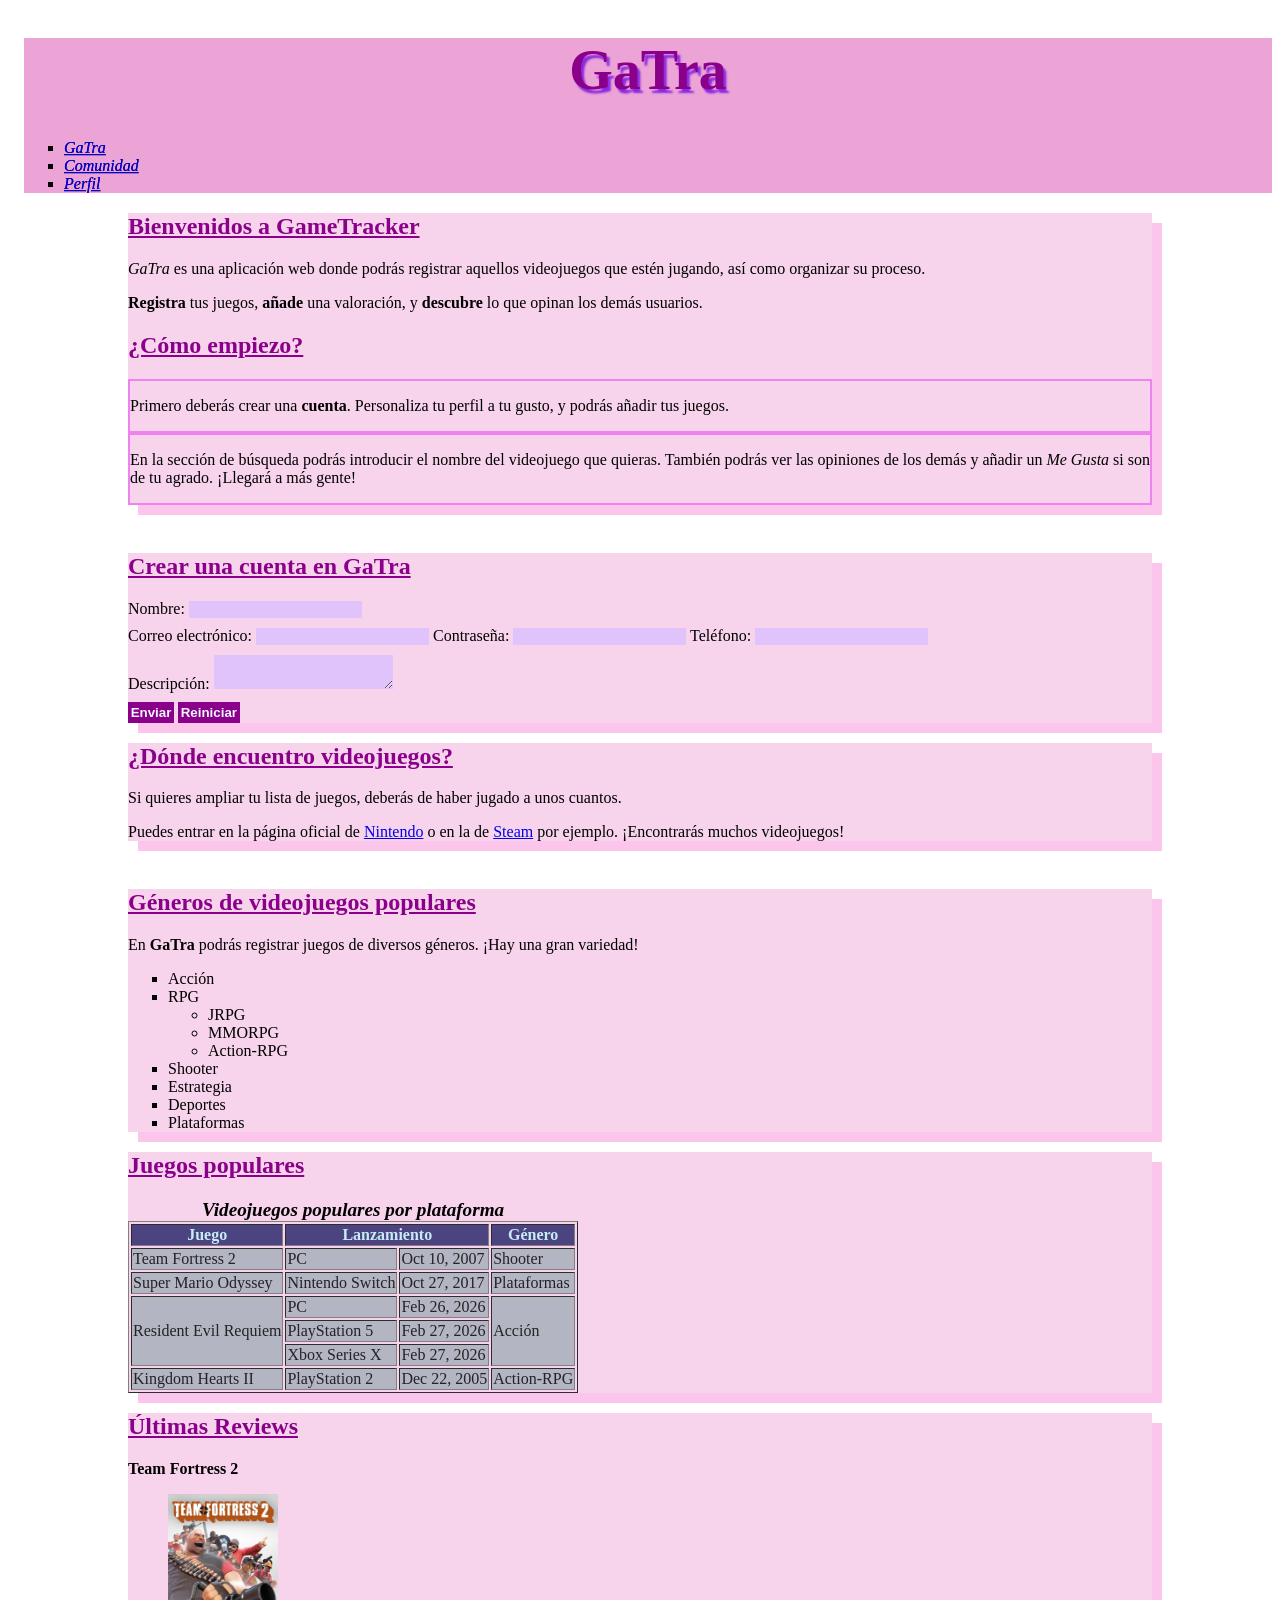
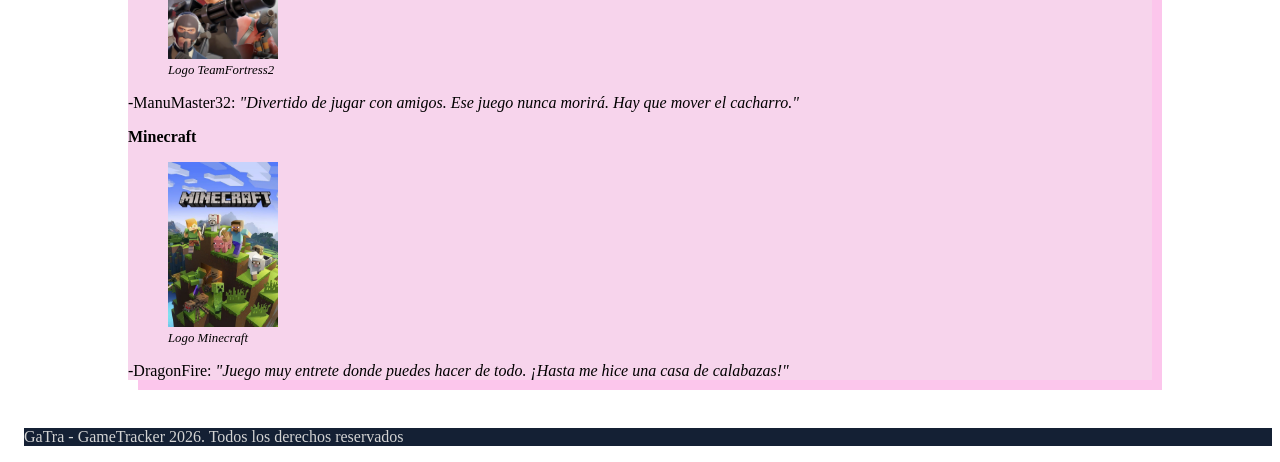
<file: index.html>
<!--ReqH1-->
<!DOCTYPE html>
<html lang="es-ES">
    <!--ReqH2-->
    <head>
        <meta charset="utf-8">
        <meta name="viewport" content="width=device-width, initial-scale=1.0">
        <meta name="description" content="Aplicación para registrar videojuegos">
        <meta name="author" content="Pablo">
        <meta name="keywords" content="videojuegos, consolas, reviews">

        <link rel="stylesheet" href="css/styles.css" type="text/css">

        <script src="js/myJS.js" defer></script>

        <title>GaTra - GameTracker</title> 
    </head>

    <body>
        <!--ReqH3-->
        <header>
            <!--ReqH5-->
            <h1>GaTra</h1>
            <!--ReqH8-->
            <nav>
                <ul>
                    <!--ReqH11-->
                    <li><a href="index.html"> GaTra </a></li>
                    <li><a href="community.html"> Comunidad </a></li>
                    <li><a href="profile.html"> Perfil </a></li>
                </ul>
            </nav>
        </header>
        <main>
            <!--ReqH4-->
            <section>
                <!--ReqC8-->
                <h2 class="titulos">Bienvenidos a GameTracker</h2>
                <!--ReqH7-->
                <p><dfn>GaTra</dfn> es una aplicación web donde podrás registrar aquellos videojuegos que estén jugando, así como organizar su proceso.</p>
                <!--ReqH6-->
                <p><strong>Registra</strong> tus juegos, <strong>añade</strong> una valoración, y <strong>descubre</strong> lo que opinan los demás usuarios.</p>
                <article>
                    <h2 class="titulos">¿Cómo empiezo?</h2>
                    <!--ReqC8-->
                    <div class="borde">
                        <p>Primero deberás crear una <strong>cuenta</strong>. Personaliza tu perfil a tu gusto, y podrás añadir tus juegos.</p>
                    </div>
                    <div class="borde">
                        <p>En la sección de búsqueda podrás introducir el nombre del videojuego que quieras. También podrás ver las opiniones de los demás y añadir un <em>Me Gusta</em> si son de tu agrado. ¡Llegará a más gente!</p>
                    </div>
                </article>
            </section>

            <section>
                <h2 class="titulos">Crear una cuenta en GaTra</h2>
                <!--ReqH16--> <!--ReqJ4-->
                <form action="mailto:correo@gatra.com" method="post" onsubmit="return validateForm();" novalidate>
                    <div>
                        <label for="nombre">Nombre:</label>
                        <!--ReqH17--> <!--ReqJ3--> <!--ReqJ6-->
                        <input type="text" id="nombre" name="nombre" required oninput="checkValidityState(this)" onkeydown="handleKey(event)">
                        <span id="message"></span>
                    </div>

                    <div>
                        <label for="email">Correo electrónico:</label>
                        <!--ReqJ3-->
                        <input type="email" id="email" name="email" required oninput="checkValidityState(this)">
                        <label for="password">Contraseña:</label>
                        <!--ReqJ3-->
                        <input type="password" id="password" name="password" required oninput="checkValidityState(this)">
                        <label for="telefono">Teléfono:</label>
                        <!--ReqH18-->
                        <input type="tel" id="telefono" name="telefono" pattern="^(\+34|0034|34)?[6|7][0-9]{8}$">
                    </div>
                    <div>
                        <label for="descripcion">Descripción:</label>
                        <textarea id="desc" name="desc"></textarea><div></div>
                        <!--ReqJ5-->
                        <div id="error-box" class="error-box"></div>
                        <button type="submit" class="btn">Enviar</button>
                        <button type="reset" class="btn">Reiniciar</button> 
                    </div>
                </form>
            </section>

            <section>
                <article>
                    <h2 class="titulos">¿Dónde encuentro videojuegos?</h2>
                    <p>Si quieres ampliar tu lista de juegos, deberás de haber jugado a unos cuantos.</p>
                    <p>
                        Puedes entrar en la página oficial de 
                        <!--ReqH9-->
                        <a href="https://www.nintendo.com" target="_blank">Nintendo</a> 
                        o en la de 
                        <a href="https://store.steampowered.com/?l=spanish" target="_blank">Steam</a> 
                        por ejemplo. ¡Encontrarás muchos videojuegos!
                    </p>
                </article>
            </section>

            <section>
                <h2 class="titulos">Géneros de videojuegos populares</h2>
                <p>En <strong>GaTra</strong> podrás registrar juegos de diversos géneros. ¡Hay una gran variedad!</p>
                <!--ReqH14-->
                <ul>
                    <li>Acción</li>
                    <li>RPG
                        <ol> 
                            <li>JRPG</li>
                            <li>MMORPG</li>
                            <li>Action-RPG</li>
                        </ol>
                    </li>
                    <li>Shooter</li>
                    <li>Estrategia</li>
                    <li>Deportes</li>
                    <li>Plataformas</li>
                </ul>
            </section>

            <section>
                <h2 class="titulos">Juegos populares</h2>
                <!--ReqH15-->
                <table border="1">
                    <caption>Videojuegos populares por plataforma</caption>
                    <thead>
                        <tr>
                            <th>Juego</th>
                            <th colspan="2">Lanzamiento</th>
                            <th>Género</th>
                        </tr>
                    </thead>
                    <tbody>
                        <tr>
                            <td>Team Fortress 2</td>
                            <td>PC</td>
                            <td>Oct 10, 2007</td>
                            <td>Shooter</td>
                        </tr>

                        <tr>
                            <td>Super Mario Odyssey</td>
                            <td>Nintendo Switch</td>
                            <td>Oct 27, 2017</td>
                            <td>Plataformas</td>
                        </tr>

                        <tr>
                            <td rowspan="3">Resident Evil Requiem</td>
                            <td>PC</td>
                            <td>Feb 26, 2026</td>
                            <td rowspan="3">Acción</td>
                        </tr>
                        <tr>
                            <td>PlayStation 5</td>
                            <td>Feb 27, 2026</td>
                        </tr>
                        <tr>
                            <td>Xbox Series X</td>
                            <td>Feb 27, 2026</td>
                        </tr>

                        <tr>
                            <td>Kingdom Hearts II</td>
                            <td>PlayStation 2</td>
                            <td>Dec 22, 2005</td>
                            <td>Action-RPG</td>
                        </tr>
                    </tbody>
                </table>
            </section>

            <section>
                <article>
                    <h2 class="titulos">Últimas Reviews</h2>
                    <p><strong>Team Fortress 2</strong></p>
                    <!--ReqH12-->
                    <figure>
                        <!--ReqH10-->
                        <a href="https://www.teamfortress.com/" target="_blank">
                            <!--ReqH13-->
                            <img src="./resources/images/TF2_logo.jpg" alt="Portada de TeamFortress2"
                            title="TeamFortress2" width="110">
                        </a>
                        <figcaption>Logo TeamFortress2</figcaption>
                    </figure>

                    <!--ReqH7--> <!--ReqC9-->
                    <p>-ManuMaster32: <cite id="resenias">"Divertido de jugar con amigos. Ese juego nunca morirá. Hay que mover el cacharro."</cite></p>
                    
                    <p><strong>Minecraft</strong></p>
                    <figure>
                        <a href="https://www.minecraft.net/es-es" target="_blank">
                            <img src="./resources/images/Minecraft_logo.jpg" alt="Portada de Minecraft"
                            title="Minecraft" width="110">
                        </a>
                        <figcaption>Logo Minecraft</figcaption>
                    </figure>
                    <p>-DragonFire: <cite id="resenias">"Juego muy entrete donde puedes hacer de todo. ¡Hasta me hice una casa de calabazas!"</cite></p>
                </article>
                
            </section>
        </main>
        <footer>
            <p> GaTra - GameTracker 2026. Todos los derechos reservados</p>
        </footer>
    </body>

</html>
</file>
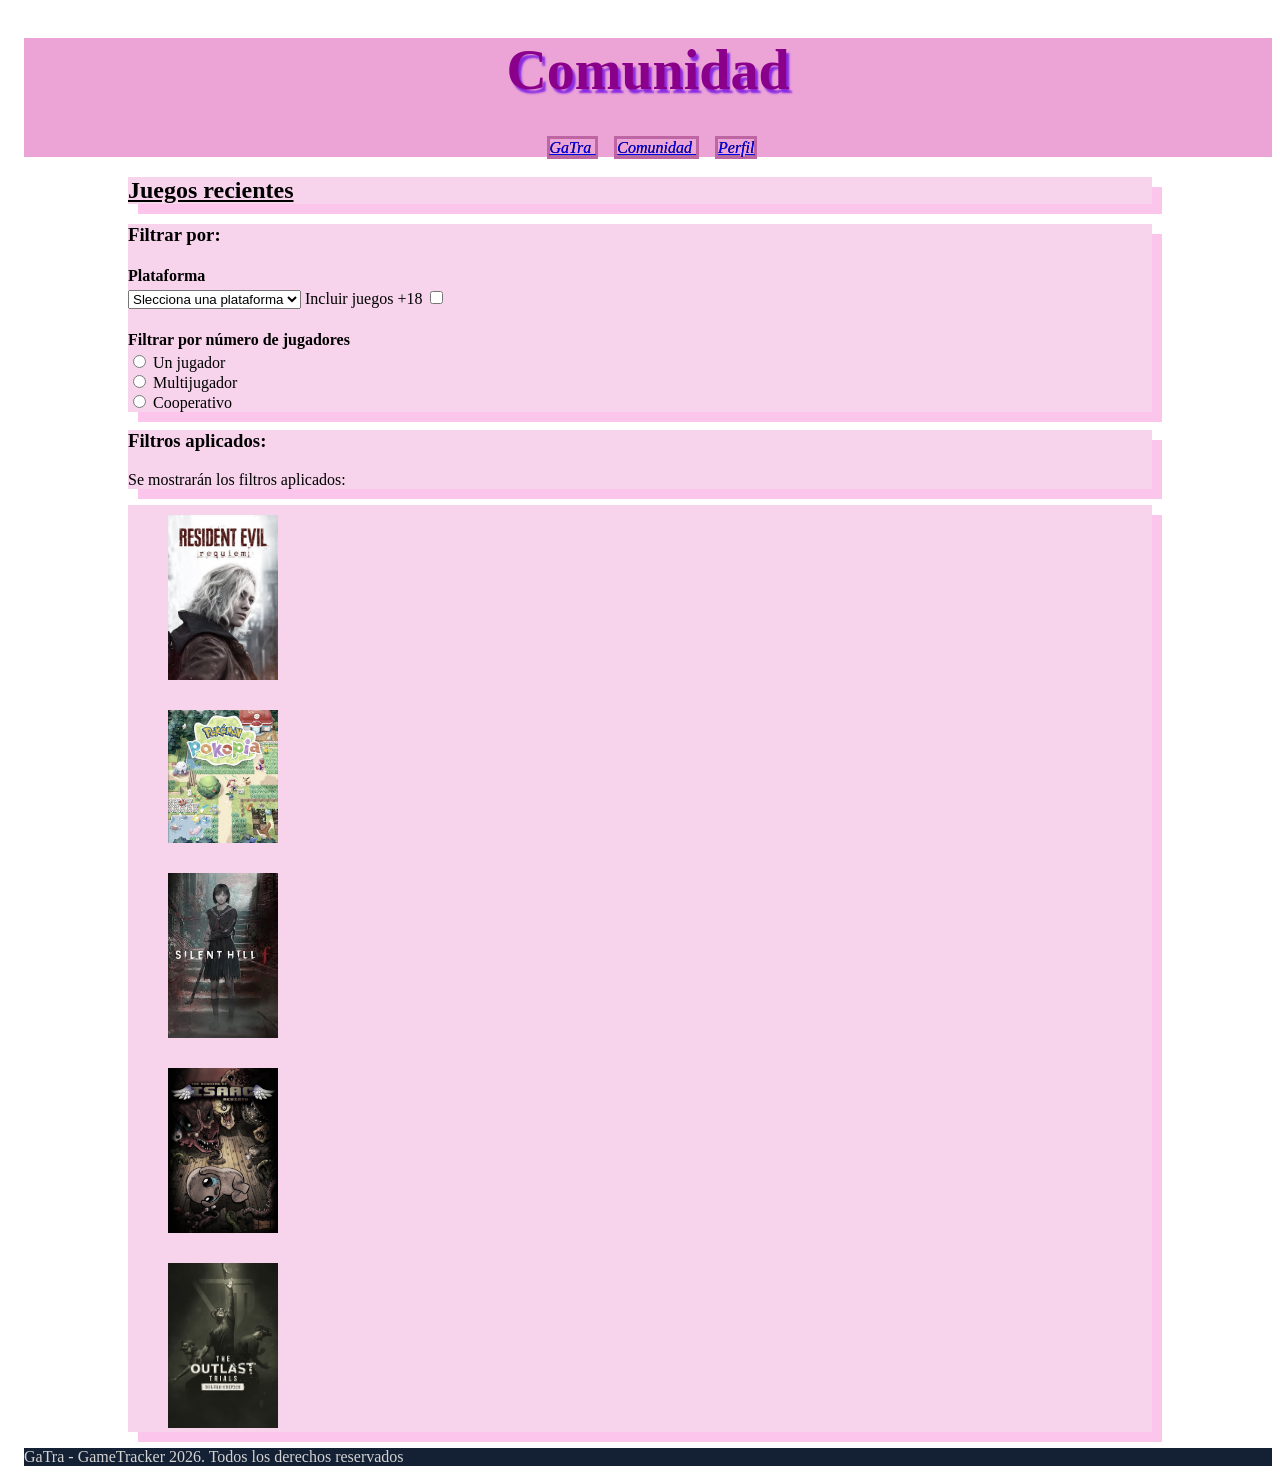
<file: community.html>
<!DOCTYPE html>
<html lang="es-ES">
    <head>
        <meta charset="utf-8">
        <meta name="viewport" content="width=device-width, initial-scale=1.0">
        <meta name="description" content="Aplicación para registrar videojuegos">
        <meta name="author" content="Pablo">
        <meta name="keywords" content="videojuegos, consolas, reviews">

        <link rel="stylesheet" href="css/styles.css" type="text/css">
        <link rel="stylesheet" href="css/community.css" type="text/css">
        <script src="js/myJS.js" defer></script>

        <title>GaTra - Comunidad</title> 
    </head>

    <body>
        <header>
            <h1>Comunidad</h1>
            <nav>
                <ul>
                    <li><a href="index.html"> GaTra </a></li>
                    <li><a href="community.html"> Comunidad </a></li>
                    <li><a href="profile.html"> Perfil </a></li>
                </ul>
            </nav>
        </header>
        <main>
            <section>
                <div>
                    <h2>Juegos recientes</h2>
                </div>
            </section>

            <section>
                <div>
                    <h3>Filtrar por:</h3>
                </div>
                    <h4>Plataforma</h4>

                <!--ReqJ2-->
                <select id="plataforma" name="plataforma" onchange="updatePreview()">
                    <option value="" disabled selected hidden>Slecciona una plataforma</option>
                    
                    <option value="PC">PC</option>

                    <optgroup label="Nintendo">
                        <option value="Nintendo">Switch/Switch2</option>
                        <option value="Nintendo">DS/3DS</option>
                        <option value="Nintendo">Wii/Wii U</option>
                    </optgroup>

                    <optgroup label="PlayStation">
                        <option value="PlayStation">PlayStation 3</option>
                        <option value="PlayStation">PlayStation 4</option>
                        <option value="PlayStation">PlayStation 5</option>
                        <option value="PlayStation">PlayStation Vita</option>
                    </optgroup>

                    <optgroup label="Xbox">
                        <option value="Xbox">Xbox 360</option>
                        <option value="Xbox">Xbox One</option>
                    </optgroup>
                </select>


                <label for="mas18">Incluir juegos +18
                    <!--ReqJ2-->
                    <input type="checkbox" id="mas18" value="mas18" onchange="updatePreview();">
                </label>

                <h4>Filtrar por número de jugadores</h4>
                <!--ReqJ2-->
                <input name="numJug" type="radio" id="unJug" value="unJug" onchange="updatePreview()"/> Un jugador<br/>
                <input name="numJug" type="radio" id="mulJug" value="mulJug" onchange="updatePreview()"/> Multijugador<br/>
                <input name="numJug" type="radio" id="cooJug" value="cooJug" onchange="updatePreview()"/> Cooperativo <br/>
            </section>

            <section>
                <h3>Filtros aplicados:</h3>
                <div id="preview"> 
                    <p>Se mostrarán los filtros aplicados:</p>
                </div>
            </section>

            <section>
                <div>
                    <figure>
                        <img src="./resources/images/ResidentEvil9Requiem_logo.jpg" alt="Portada de Resident Evil 9 Requiem"
                        title="RE9: Requiem" width="110" onmouseover="handleMouseOver(this)" onmouseout="handleMouseOut(this)">
                    </figure>
                </div>
                <div>
                    <figure>
                        <img src="./resources/images/Pokopia_logo.jpg" alt="Portada de Pokopia"
                        title="Pokopia" width="110" onmouseover="handleMouseOver(this)" onmouseout="handleMouseOut(this)">
                    </figure>
                </div>
                <div>
                    <figure>
                        <img src="./resources/images/SilentHillF_logo.jpg" alt="Portada de Silent Hill F"
                        title="Silent Hill F" width="110" onmouseover="handleMouseOver(this)" onmouseout="handleMouseOut(this)">
                    </figure>
                </div>
                <div>
                    <figure>
                        <img src="./resources/images/TheBindingofIsaac_logo.jpg" alt="Portada de The Binding of Isaac"
                        title="The Binding of Isaac" width="110" onmouseover="handleMouseOver(this)" onmouseout="handleMouseOut(this)">
                    </figure>
                </div>
                <div>
                    <figure>
                        <img src="./resources/images/TheOutlastTrials_logo.jpg" alt="Portada de The Outlast Trials"
                        title="The Outlast Trials" width="110" onmouseover="handleMouseOver(this)" onmouseout="handleMouseOut(this)">
                    </figure>
                </div>
            </section>
        </main>

        <footer>
            <p> GaTra - GameTracker 2026. Todos los derechos reservados</p>
        </footer>
    </body>
</html>
</file>
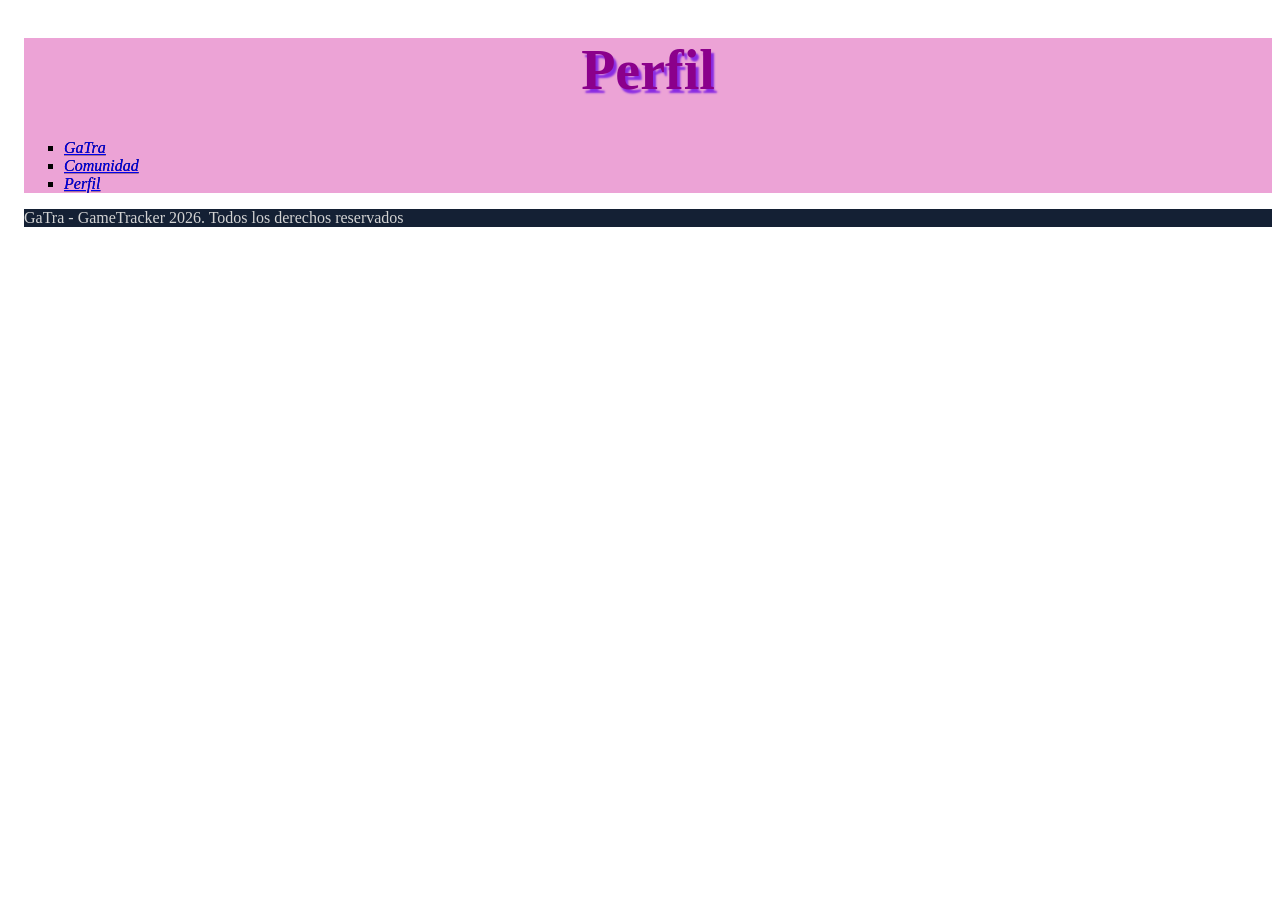
<file: profile.html>
<!DOCTYPE html>
<html lang="es-ES">
    <head>
        <meta charset="utf-8">
        <meta name="viewport" content="width=device-width, initial-scale=1.0">
        <meta name="description" content="Aplicación para registrar videojuegos">
        <meta name="author" content="Pablo">
        <meta name="keywords" content="videojuegos, consolas, reviews">

        <link rel="stylesheet" href="css/styles.css" type="text/css">

        <script src="js/myJS.js" defer></script>

        <title>GaTra - Perfil</title> 
    </head>

    <body>
        <header>
            <h1>Perfil</h1>
            <nav>
                <ul>
                    <li><a href="index.html"> GaTra </a></li>
                    <li><a href="community.html"> Comunidad </a></li>
                    <li><a href="profile.html"> Perfil </a></li>
                </ul>
            </nav>
        </header>

        





        <main>
            
        </main>

        <footer>
            <p> GaTra - GameTracker 2026. Todos los derechos reservados</p>
        </footer>
    </body>
</html>
</file>
<file: css/styles.css>
/* ReqC1 */
body{font-family:'Segoe UI'}

/* ReqC2 */
p{font-size: 1em;}

/* ReqC3 */
h1{font-size: 3.5em;
    color:darkmagenta;}
h2{font-size: 1.5em;}

/* ReqC4 */
main{width: 80vw;
    margin: 0 auto;}

/* ReqC6 */
header{background-color:rgb(236, 163, 214);
    text-align: center;
    margin-left: 1em;
    text-shadow:blueviolet 3px 4px 2px;}
nav{text-align: left;
    text-shadow:black 0px 0.3px 0.3px;}
footer{color:lightgrey;
    text-align: left;
    margin-left: 1em;
    background-color:rgb(20, 32, 52)}
article{
    text-align: justify;}

/* ReqC8 */
.titulos{color: darkmagenta;
    font-weight: bold;}
.borde{border: solid violet;
    border-width: 2px 2px;}

/* ReqC9 */
#resenias {font-weight: lighter}

/* ReqC10 */
nav > ul {font-style: italic;}

/* ReqC11 */
main h2 {text-decoration: underline;}

/* ReqC12 */
a + figcaption {font-size: 0.8em;
    font-style: italic;}

/* ReqC14 */
a:hover{background-color: violet;
    color: black;}

/* ReqC16 */
ul{list-style-type:square;}
ol{list-style-type:circle;}

/* ReqC17 */
caption{caption-side: top;
    font-size: 1.2em;
    font-style:oblique;
    font-weight: bold;}

/* ReqC18 */
th{background-color: rgb(76, 68, 129);
    color: rgb(198, 236, 245);}
td{background-color: rgb(179, 181, 194);
    color: rgb(34, 35, 36);}

/* ReqC19 */
textarea, input{font-family:Verdana, Geneva, Tahoma, sans-serif;
    background-color: rgb(223, 195, 250);
    border: 0em solid;}

textarea:focus, input:focus{border: 0.25em solid rgb(209, 171, 245);
    outline: none;}

input:required{border-style: double;
    border-color: blueviolet;}

/* ReqC20 */
.btn{background-color: darkmagenta;
    color: aliceblue;
    font-weight: bold;
    border: none;
    padding: 0.2em;}

.btn:hover{background-color: rgb(158, 66, 158);
    border: solid darkmagenta;}

/* ReqC21 */
@media (max-width: 600px) {
  header {text-align: center;}
  main{width: 95%}
}

/* ReqC23 */
section{background-color: rgb(247, 212, 236);
    box-shadow: 10px 10px rgb(252, 198, 236);}

 /* ReqC24 */
article{margin-bottom: 3em;}
form div{margin-bottom: 0.6em;}

/* ReqJ3 */
.valid{
    border-color: rgb(21, 248, 70);
    box-shadow: 0 0 5px rgb(21, 248, 70);
    background-color: rgb(203, 245, 214);
}
.invalid{
    border-color: rgb(250, 32, 32);
    box-shadow: 0 0 5px rgb(250, 32, 32);
    background-color: rgb(253, 191, 191);
}

/* ReqJ5 */
.error-box{
    color: rgb(250, 32, 32);   
    border: 0.07em solid rgb(241, 154, 154);
    background-color:rgb(241, 140, 140);
    border-bottom-right-radius: 0.5em;
    font-weight: bold;
    font-family: Arial, Helvetica, sans-serif;
    font-size: 0.9em;

    display: none;
}

.error-box.visible{
    display: block;
}

/* ReqJ6 */
.mayusActiva{
    color: rgb(250, 32, 32);
    font-weight: bold;
    font-size: 0.8em;
}
</file>
<file: css/community.css>
/* ReqS13 */
ul{list-style-type:none;
    text-align: center;
    margin-right: 3em;}

li{display: inline;}

a{border: solid rgb(190, 101, 164);
    margin-left: 1em;}

h4{margin-bottom: 0.2em;}

figure img{
    margin-top: 10px;
    filter: grayscale(50%);
    transition: filter 1s;
    
}

/* ReqJ8 */
img.highlight{
    border: 4px rgb(131, 97, 131) solid;
    filter: grayscale(0%);
}
</file>
